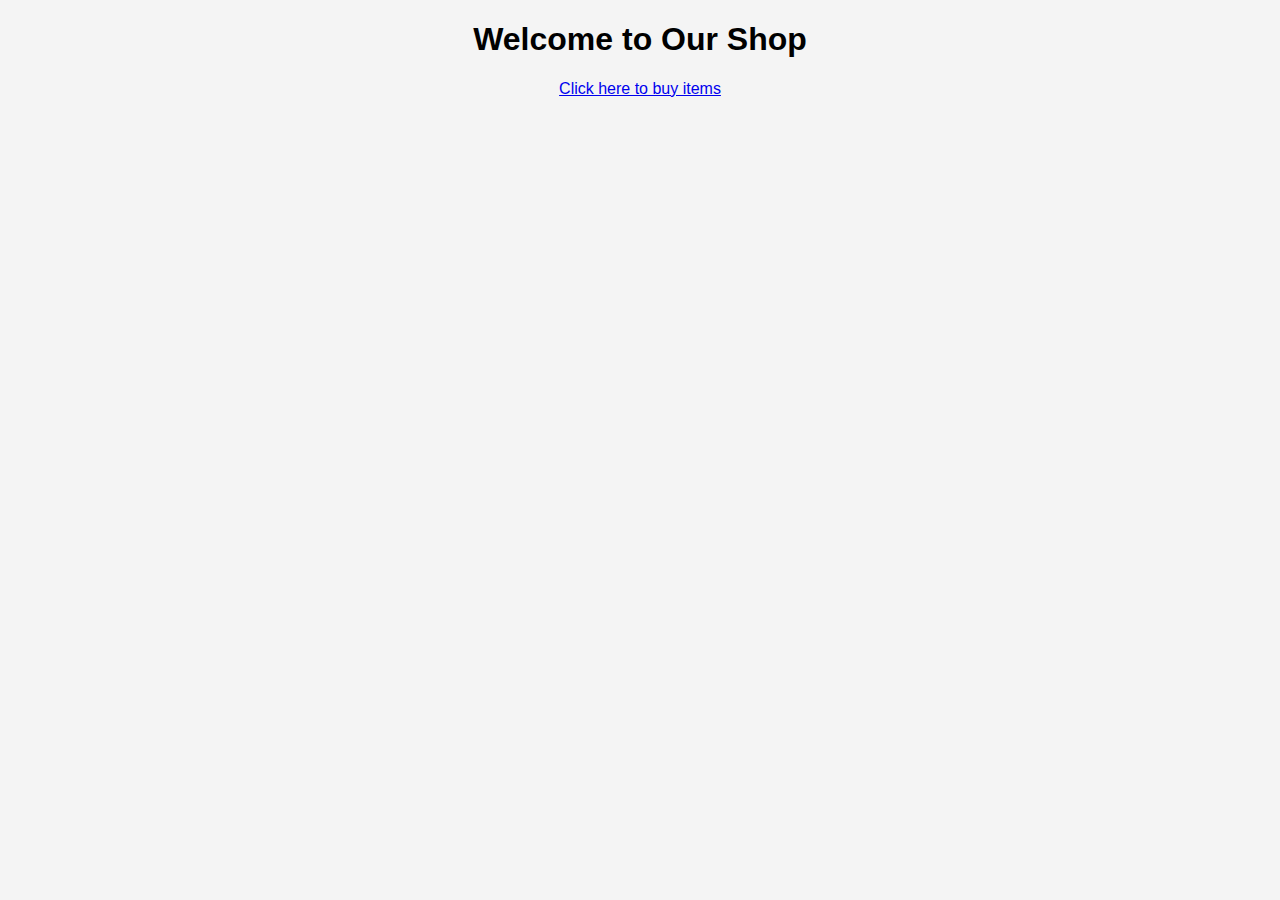
<file: index.html>
<!DOCTYPE html>
<html lang="en">
<head>
    <meta charset="UTF-8">
    <meta name="viewport" content="width=device-width, initial-scale=1.0">
    <title>Index Page</title>
    <link rel="stylesheet" type="text/css" href="style.css">
</head>
<body>
    <h1>Welcome to Our Shop</h1>
    <p><a href="buy.html">Click here to buy items</a></p>
</body>
</html>
</file>
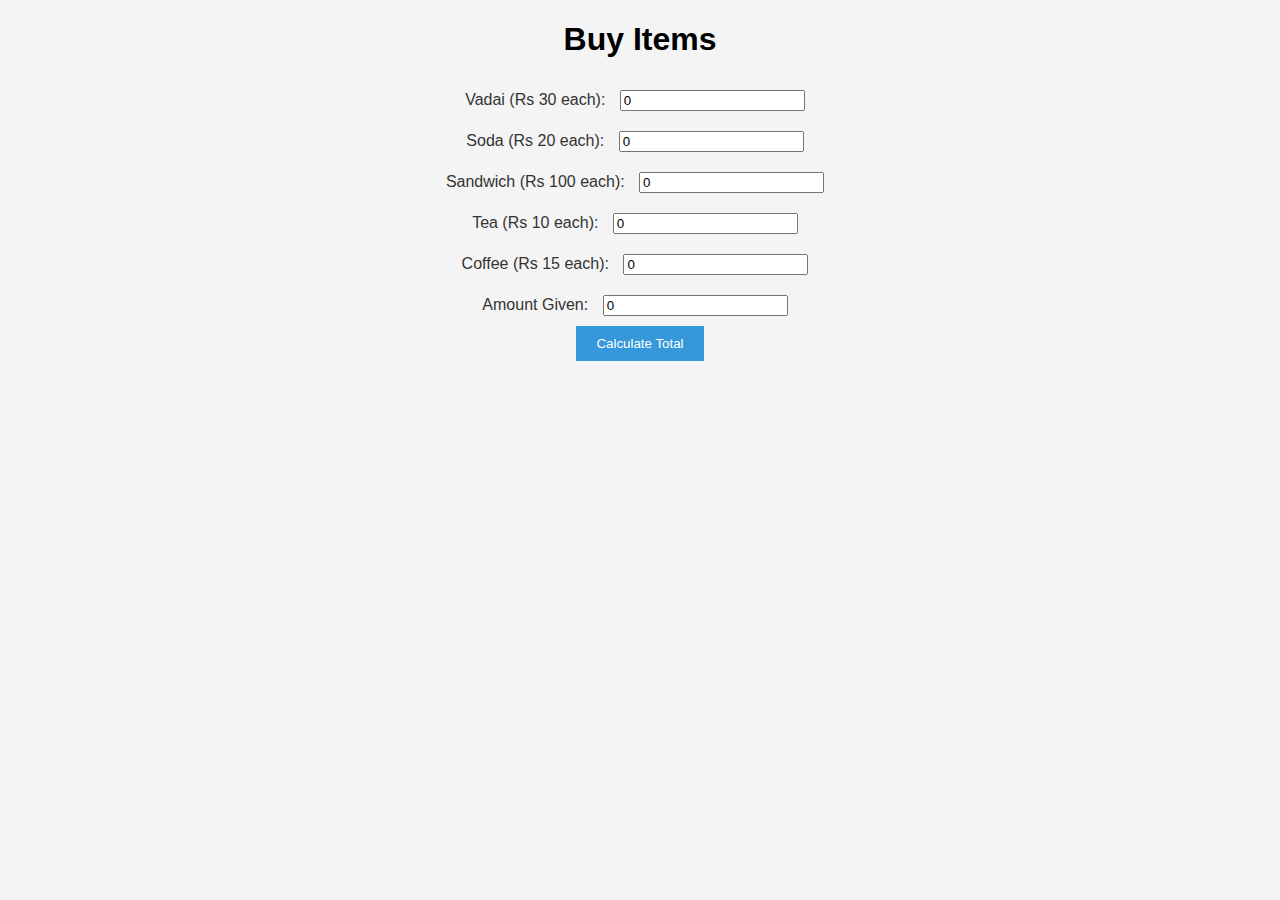
<file: buy.html>
<!DOCTYPE html>
<html lang="en">
<head>
    <meta charset="UTF-8">
    <meta name="viewport" content="width=device-width, initial-scale=1.0">
    <title>Buy Items</title>
    <link rel="stylesheet"  href="style.css">
</head>
<body>
    <div class="container">
        <h1>Buy Items</h1>
        <form action="/buy" method="POST">
            <label for="vadai">Vadai (Rs 30 each):</label>
            <input type="number" id="vadai" name="vadai" min="0" value="0"><br>
            <label for="soda">Soda (Rs 20 each):</label>
            <input type="number" id="soda" name="soda" min="0" value="0"><br>
            <label for="sandwich">Sandwich (Rs 100 each):</label>
            <input type="number" id="sandwich" name="sandwich" min="0" value="0"><br>
            <label for="tea">Tea (Rs 10 each):</label>
            <input type="number" id="tea" name="tea" min="0" value="0"><br>
            <label for="coffee">Coffee (Rs 15 each):</label>
            <input type="number" id="coffee" name="coffee" min="0" value="0"><br>
            <label for="given_amount">Amount Given:</label>
            <input type="number" id="given_amount" name="given_amount" step="0.01" min="0" value="0"><br>
            <button type="submit">Calculate Total</button>
        </form>
    </div>
</body>
</html>
</file>
<file: style.css>
body {
    font-family: Arial, sans-serif;
    background-color: #f4f4f4;
    color: #333;
    text-align: center;
    background-image: url('https://png.pngtree.com/background/20210710/original/pngtree-simple-green-fresh-tea-tea-shop-home-background-picture-image_1021215.jpg');  /* Path to your background image */
    background-size: cover;  /* Cover the entire page */
    
    background-attachment: fixed;
    color: #333;
    text-align: center;
    margin: 0;
    padding: 0;
}

h1 {
    color: #000000;
}


form {
    margin-top: 20px;
}

input {
    margin: 10px;
}

button {
    background-color: #3498DB;
    color: white;
    border: none;
    padding: 10px 20px;
    cursor: pointer;
}

button:hover {
    background-color: #2980B9;
    
}
</file>
